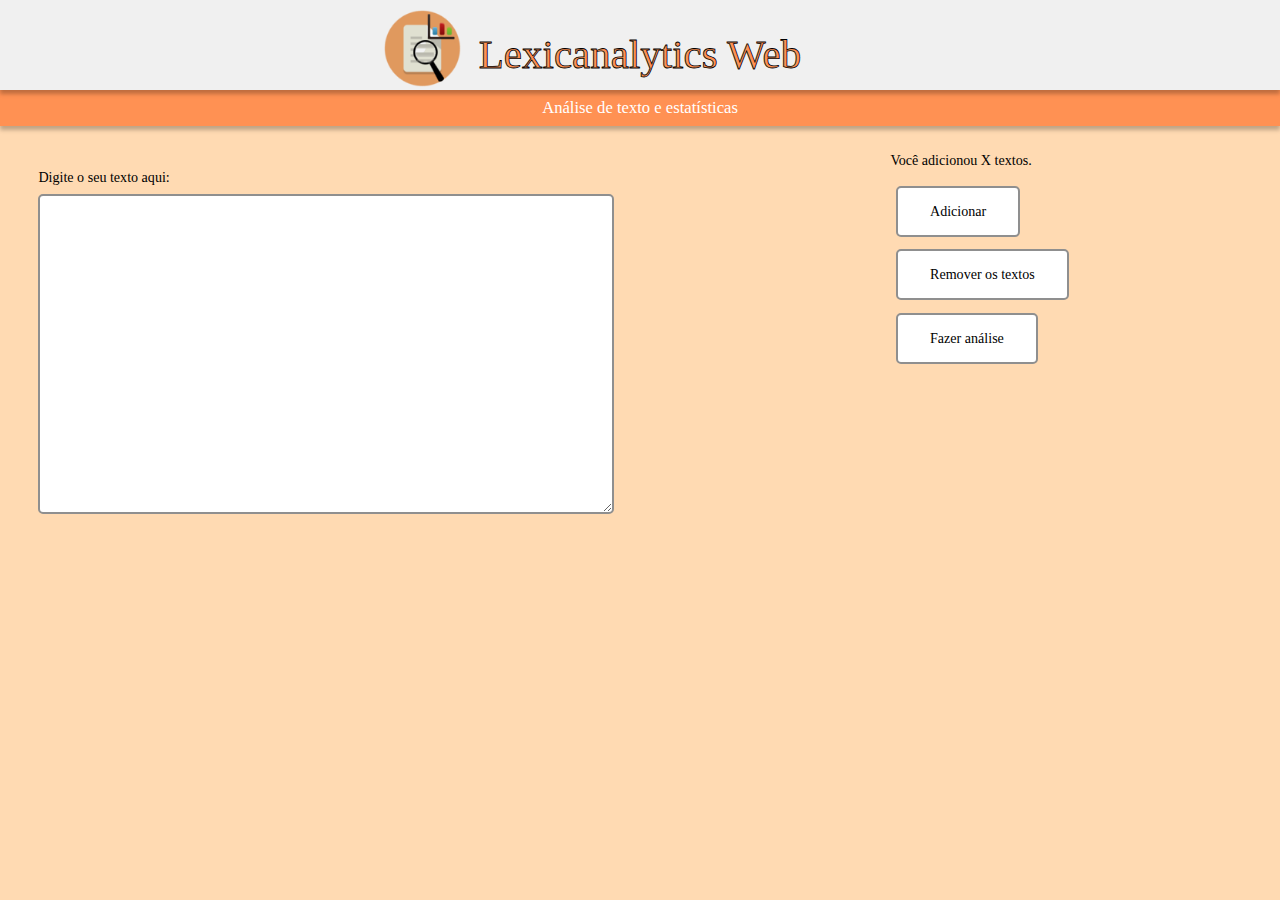
<file: Protótipo/index.html>
<!DOCTYPE html>
<html lang="en">
<head>
    <meta charset="UTF-8">
    <meta name="viewport">
    <link rel="stylesheet" href="app.css">
    <script src="https://ajax.googleapis.com/ajax/libs/jquery/3.5.1/jquery.min.js"></script>
    <script src="app.js"></script>
    <title>Lexicanalytics Web | Análise de texto e estatísticas</title>
</head>
<body>
    <div className="title">
            <div id="title_top">
                <Col>
                    <img src="images/logo.png" id="logo">
                </Col>
                <h1>Lexicanalytics Web</h1>
            </div>
            <div id="title_bottom">
                <h3>Análise de texto e estatísticas</h3>
            </div>
    </div>

    <!--------------------------------------------------------------------------------------->
    <div class="page_landing">
        <div class="input_top">
            <div id="text_1">Você adicionou X textos.</div>
            Digite o seu texto aqui:
        </div>

        <div class="input_bottom">
            <textarea type="text" id="text_box"></textarea>
            <div class="buttons">
                <button id="Add_button">Adicionar</button>
                <button id="Remove_button">Remover os textos</button>
                <button id="Analyze_button" onclick="analyze()">Fazer análise</button>
            </div>
        </div>        
    </div>
    <!--------------------------------------------------------------------------------------->
    <div id="result">
        <div id="POS"></div>
        <div id="Dil"></div>
        <div id="Del"></div>
        <div id="N_words"></div>
        <div id="N_lines"></div>
    </div>
    

    
    
    
</body>
</html>
</file>
<file: Protótipo/app.css>
html,body {
    height: 100vh;
    background-color: #FFDAB2;
}

*{
    margin: 0;
    padding: 0;
    box-sizing: border-box; 
}



#title_top{
    height: 10vh;
    background-color: #F0F0F0;
    position: relative;
    box-shadow: 0px 4px 4px rgba(0, 0, 0, 0.25);
}

#title_top h1{
    font: 3.2vw Gelasio;
    color:#FF9153; 
    text-align: center;
    -webkit-text-stroke-width: 0.8px; /* largura da borda */
    -webkit-text-stroke-color: #000; /* cor da borda */
    margin: 0;
    position: absolute;
    top: 60%;
    left: 50%;
    margin-right: -50%;
    transform: translate(-50%, -50%)
}

#title_top #logo{
    float:left;
    margin-left: 30%;
    margin-top: 0.8vw;
    width: 6vw;
    height: 6vw;
}

#title_bottom{
    background-color: #FF9153;
    height: 4vh;
    box-shadow: 0px 4px 4px rgba(0, 0, 0, 0.25);
}

#title_bottom h3{
    font: 1.3vw Gelasio;
    color:#FFF; 
    text-align: center;
    margin: 0;
    position: absolute;
    top: 12%;
    left: 50%;
    margin-right: -50%;
    transform: translate(-50%, -50%)
}

.page_landing .input_top{
    margin-top: 2%;
    margin-left: 3%;
    font: 1.1vw Gelasio;
    color: #000;
    
}
.page_landing .input_top #text_1{
    text-align: end;
    margin-right: 20%;
}


.page_landing .input_bottom #text_box{
    position: absolute;
    width: 45%;
    height: 25vw;
    background: #FFFFFF;
    border: 2px solid #8F8F8F;
    box-sizing: border-box;
    border-radius: 5px;
    margin: 8px 0;
    margin-left: 3%;
    padding: 12px 20px
}

.page_landing .input_bottom .buttons #Add_button{
    margin-left: 70%;
    color: rgb(0, 0, 0);
    background-color: #ffffff;
    border: 2px solid #8F8F8F;
    border-radius: 5px; 
    padding: 15px 32px;
    text-align: center;
    display: inline-block;
    margin-bottom: 1%;
    font: 1.1vw Gelasio;
    transition-duration: 0.4s;
}

.page_landing .input_bottom .buttons #Remove_button{
    margin-left: 70%;
    color: rgb(0, 0, 0);
    background-color: #ffffff;
    border: 2px solid #8F8F8F;
    border-radius: 5px; 
    padding: 15px 32px;
    text-align: center;
    display: inline-block;
    margin-bottom: 1%;
    font: 1.1vw Gelasio;
    transition-duration: 0.4s;
}

.page_landing .input_bottom .buttons #Analyze_button{
    margin-left: 70%;
    color: rgb(0, 0, 0);
    background-color: #ffffff; 
    border: 2px solid #8F8F8F;
    border-radius: 5px;
    padding: 15px 32px;
    text-align: center;
    display: inline-block;
    margin-bottom: 1%;
    font: 1.1vw Gelasio;
    transition-duration: 0.4s;
}

.page_landing .input_bottom .buttons #Add_button:hover{
    background-color: #ffd0a4; /* Green */
    color: rgb(0, 0, 0);
}

.page_landing .input_bottom .buttons #Remove_button:hover{
    background-color: #ffd0a4; /* Green */
    color: rgb(0, 0, 0);
}

.page_landing .input_bottom .buttons #Analyse_button:hover{
    background-color: #ffd0a4; /* Green */
    color: rgb(0, 0, 0);    
}

#result{
    margin-top: 20%;
    text-align: center;
}
</file>
